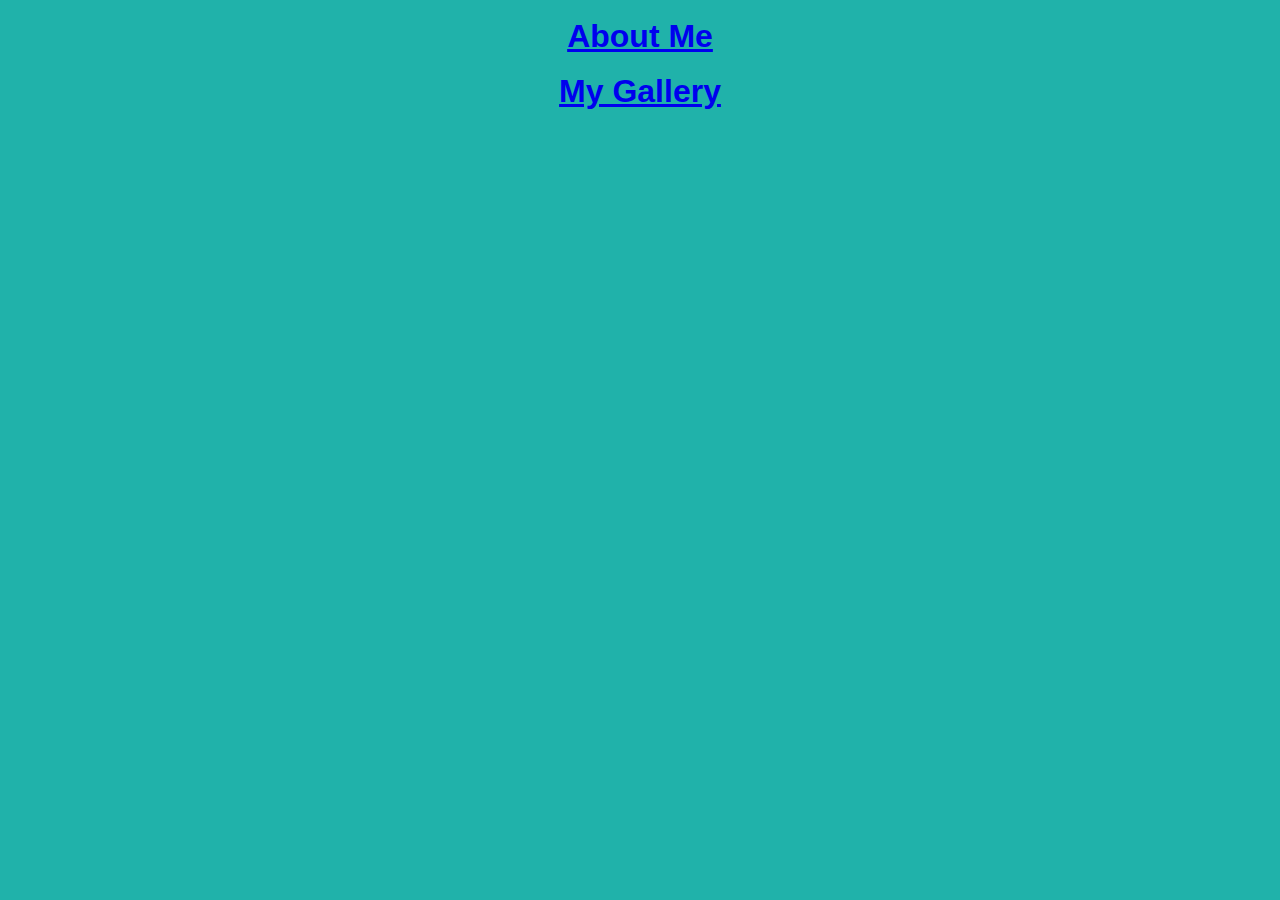
<file: lab02.html>
<!DOCTYPE html>
<html>
<head>
    <meta charset="UTF-8">
    <title>My Homepage</title>
    <link href="https://fonts.googleapis.com/css?family=Prompt" rel="stylesheet">
    <link rel="stylesheet" href="./css/mystyle.css">
</head>

<body>
    <br>
    <h1 align="center"><a href="./index.html">About Me</a></h1><br>
    <!-- <h1 align="center"><a href="">My Timetable</a></h1><br> -->
    <!-- <h1 align="center"><a href="">My Enrollment</a></h1><br> -->
    <h1 align="center"><a href="./gallery.html">My Gallery</a></h1>
</body>

</html>
</file>
<file: css/mystyle.css>
body {
	background-color: lightseagreen;
	font-family: arial;
	margin: 0;
	font-family: Helvetica Neue,
		Helvetica,
		Arial,
		sans-serif;
	color: black;
}

h1 {
	color: rgb(18, 74, 156);
}

table {
	width: 100%;
}

th,
td {
	padding: 15px;
	text-align: left;
}

tr:hover {
	background-color: #f5f5f5;
}

tr:nth-child(even) {
	background-color: #f2f2f2;
}

*,
*::before,
*::after {
	margin: 0;
	padding: 0;
	outline: none;
	box-sizing: border-box;
}

*,
*::before,
*::after {
	margin: 0;
	padding: 0;
	outline: none;
	box-sizing: border-box;
}

.container {
	margin: 0 auto;
	max-width: 700px;
	max-height: 100vh;
	background-color: white;
}

.xy-center {
	position: absolute;
	top: 50%;
	left: 50%;
	transform: translate(-50%, -50%);
}

.transition {
	transition: all 350ms ease-in-out;
}

.r-3-2 {
	width: 100%;
	padding-bottom: 66.667%;
	background-color: #ddd;
}

.image-holder {
	background-size: cover;
	background-position: center center;
	background-repeat: no-repeat;
}


.gallery-wrapper {
	position: relative;
	overflow: hidden;
}

.gallery {
	position: relative;
	white-space: nowrap;
	font-size: 0;
}

.item-wrapper {
	cursor: pointer;
	width: 23%;
	display: inline-block;
	background-color: white;
}

.gallery-item {
	opacity: 0.5;
}

.gallery-item.active {
	opacity: 1;
}

.controls {
	font-size: 0;
	border-top: none;
}

.move-btn {
	display: inline-block;
	width: 50%;
	border: none;
	color: #ccc;
	background-color: transparent;
	padding: 0.2em 1.5em;
}

.move-btn:first-child {
	border-right: none;
}

.move-btn.left {
	cursor: w-resize;
}

.move-btn.right {
	cursor: e-resize;
}
</file>
